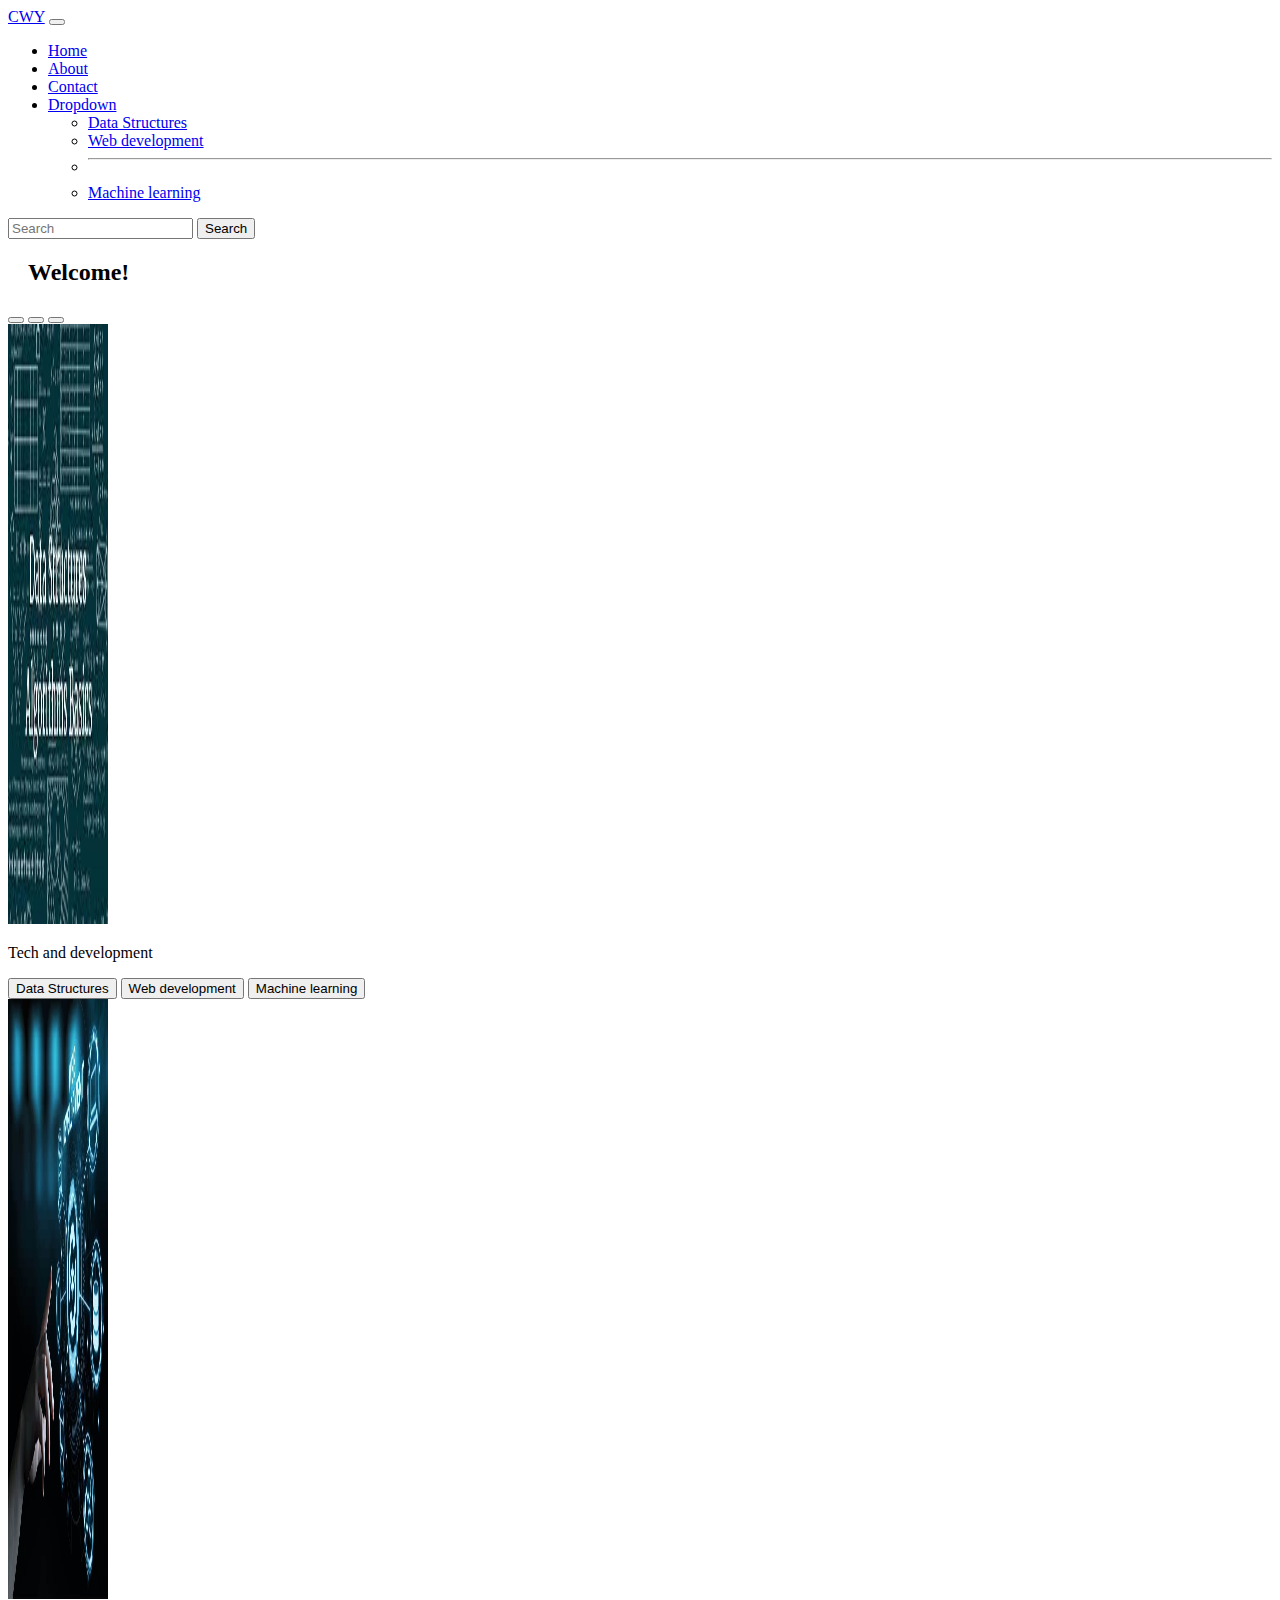
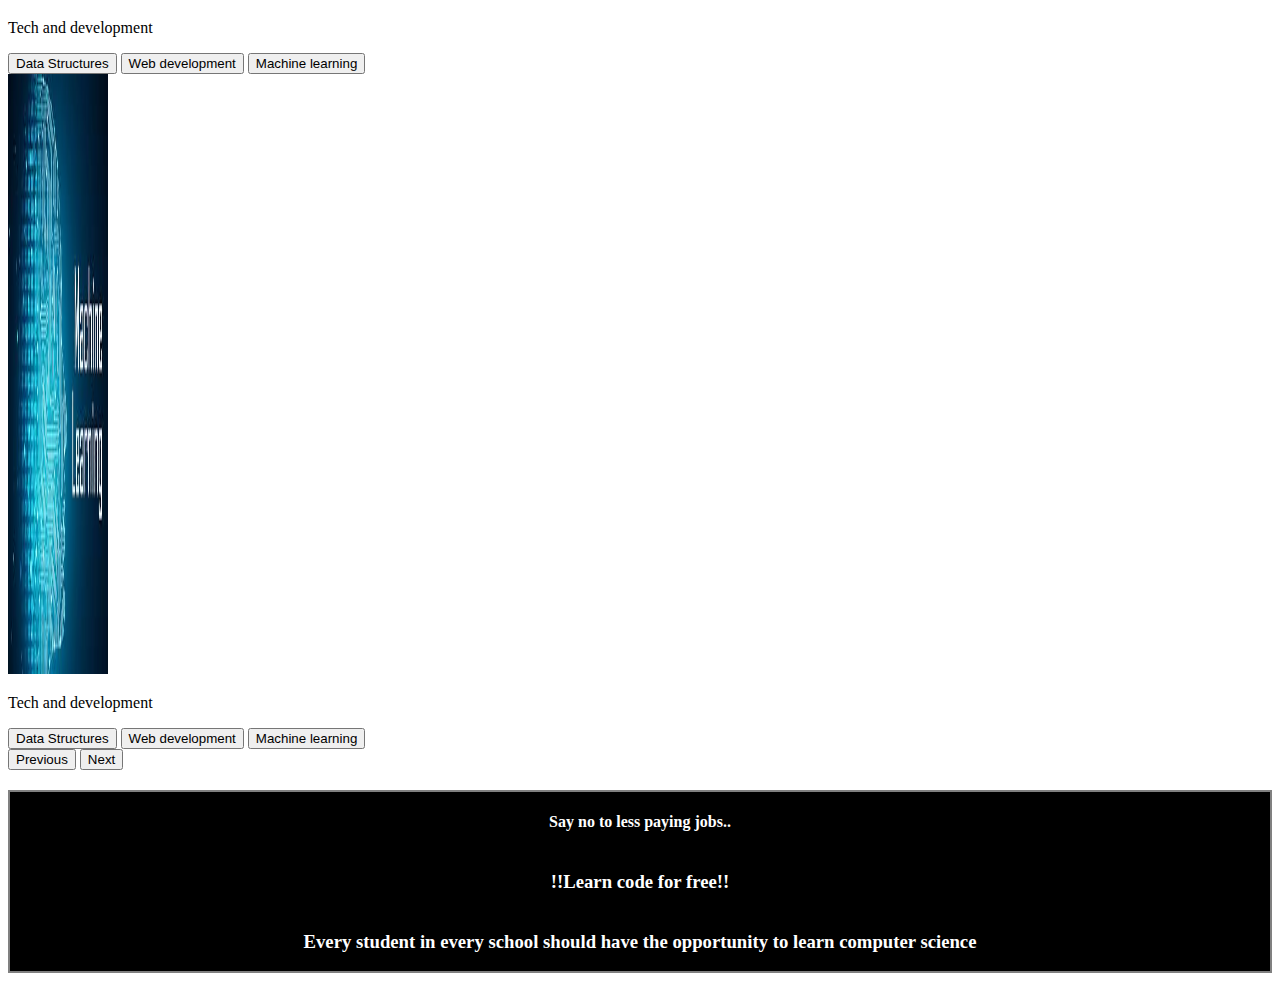
<file: Blog/index.html>
<!doctype html>
<html lang="en">

<head>
    <!-- Required meta tags -->
    <meta charset="utf-8">
    <meta name="viewport" content="width=device-width, initial-scale=1">

    <!-- Bootstrap CSS -->
    <link href="https://cdn.jsdelivr.net/npm/bootstrap@5.1.3/dist/css/bootstrap.min.css" rel="stylesheet"
        integrity="sha384-1BmE4kWBq78iYhFldvKuhfTAU6auU8tT94WrHftjDbrCEXSU1oBoqyl2QvZ6jIW3" crossorigin="anonymous">

    <title>Code with Yash</title>
    
</head>

<body>
  <style>
    .space{
    margin-left: 20px;
}
#black{
 display: flex;
  margin-top: 20px;
  border: 2px solid grey;
  background-color: black;
  flex-direction:column-reverse;
 
}
.mid{
  color: white;
 
  text-align: center;
}
  </style>
    <nav class="navbar navbar-expand-lg navbar-dark bg-dark">
        <div class="container-fluid">
            <a class="navbar-brand" href="#">CWY</a>
            <button class="navbar-toggler" type="button" data-bs-toggle="collapse"
                data-bs-target="#navbarSupportedContent" aria-controls="navbarSupportedContent" aria-expanded="false"
                aria-label="Toggle navigation">
                <span class="navbar-toggler-icon"></span>
            </button>
            <div class="collapse navbar-collapse" id="navbarSupportedContent">
                <ul class="navbar-nav me-auto mb-2 mb-lg-0">
                    <li class="nav-item">
                        <a class="nav-link active" aria-current="page" href="/">Home</a>
                    </li>
                    <li class="nav-item">
                        <a class="nav-link" href="/about.html">About</a>
                    </li>
                    <li class="nav-item">
                        <a class="nav-link" href="/contact.html">Contact</a>
                    </li>
                    <li class="nav-item dropdown">
                        <a class="nav-link dropdown-toggle" href="#" id="navbarDropdown" role="button"
                            data-bs-toggle="dropdown" aria-expanded="false">
                            Dropdown
                        </a>
                        <ul class="dropdown-menu" aria-labelledby="navbarDropdown">
                            <li><a class="dropdown-item" href="#">Data Structures</a></li>
                            <li><a class="dropdown-item" href="#">Web development</a></li>
                            <li>
                                <hr class="dropdown-divider">
                            </li>
                            <li><a class="dropdown-item" href="#">Machine learning</a></li>
                        </ul>
                    </li>

                </ul>
                <form class="d-flex">
                    <input class="form-control me-2" type="search" placeholder="Search" aria-label="Search">
                    <button class="btn btn-outline-success" type="submit">Search</button>
                </form>
            </div>
        </div>
    </nav>
    <div class="space">
      <h2>Welcome!</h2> 
    </div>
    
            
            <div id="carouselExampleCaptions" class="carousel slide" data-bs-ride="carousel">
                <div class="carousel-indicators">
                  <button type="button" data-bs-target="#carouselExampleCaptions" data-bs-slide-to="0" class="active" aria-current="true" aria-label="Slide 1"></button>
                  <button type="button" data-bs-target="#carouselExampleCaptions" data-bs-slide-to="1" aria-label="Slide 2"></button>
                  <button type="button" data-bs-target="#carouselExampleCaptions" data-bs-slide-to="2" aria-label="Slide 3"></button>
                </div>
                <div class="carousel-inner">
                  <div class="carousel-item active">
                    <img src="Data S.jpg" class="d-block w-100" alt="..." width="100px" height="600px">
                    <div class="carousel-caption d-none d-md-block">
                      <p>Tech and development</p>
                      <button class="btn btn-danger">
                      Data Structures
                      </button>
                      <button class="btn btn-primary">
                      Web development
                      </button>
                      <button class="btn btn-success">
                          Machine learning
                      </button>
                    </div>
                  </div>
                  <div class="carousel-item">
                    <img src="Web d.jpg" class="d-block w-100" alt="..." width="100px"
                    height="600px">
                    <div class="carousel-caption d-none d-md-block">
                      <p>Tech and development</p>
            <button class="btn btn-danger">
            Data Structures
            </button>
            <button class="btn btn-primary">
            Web development
            </button>
            <button class="btn btn-success">
                Machine learning
            </button>
                    </div>
                  </div>
                  <div class="carousel-item">
                    <img src="Machine L.jpg" class="d-block w-100" alt="..." width="100px" height="600px">
                    <div class="carousel-caption d-none d-md-block">
                      <p>Tech and development</p>
            <button class="btn btn-danger">
            Data Structures
            </button>
            <button class="btn btn-primary">
            Web development
            </button>
            <button class="btn btn-success">
                Machine learning
            </button>
                    </div>
                  </div>
                </div>
                <button class="carousel-control-prev" type="button" data-bs-target="#carouselExampleCaptions" data-bs-slide="prev">
                  <span class="carousel-control-prev-icon" aria-hidden="true"></span>
                  <span class="visually-hidden">Previous</span>
                </button>
                <button class="carousel-control-next" type="button" data-bs-target="#carouselExampleCaptions" data-bs-slide="next">
                  <span class="carousel-control-next-icon" aria-hidden="true"></span>
                  <span class="visually-hidden">Next</span>
                </button>
              </div>
              <div id="black">
                <h3 class="mid">Every student in every school should have the opportunity to learn computer science </h3>
                 <h3 class="mid">   !!Learn code for free!!</h3>
                  <h4 class="mid">   Say no to less paying jobs..</h4>
             </div>
            
              
    <!-- Optional JavaScript; choose one of the two! -->

    <!-- Option 1: Bootstrap Bundle with Popper -->
    <script src="https://cdn.jsdelivr.net/npm/bootstrap@5.1.3/dist/js/bootstrap.bundle.min.js"
        integrity="sha384-ka7Sk0Gln4gmtz2MlQnikT1wXgYsOg+OMhuP+IlRH9sENBO0LRn5q+8nbTov4+1p"
        crossorigin="anonymous"></script>

    <!-- Option 2: Separate Popper and Bootstrap JS -->
    <!--
    <script src="https://cdn.jsdelivr.net/npm/@popperjs/core@2.10.2/dist/umd/popper.min.js" integrity="sha384-7+zCNj/IqJ95wo16oMtfsKbZ9ccEh31eOz1HGyDuCQ6wgnyJNSYdrPa03rtR1zdB" crossorigin="anonymous"></script>
    <script src="https://cdn.jsdelivr.net/npm/bootstrap@5.1.3/dist/js/bootstrap.min.js" integrity="sha384-QJHtvGhmr9XOIpI6YVutG+2QOK9T+ZnN4kzFN1RtK3zEFEIsxhlmWl5/YESvpZ13" crossorigin="anonymous"></script>
    -->
</body>

</html>
</file>
